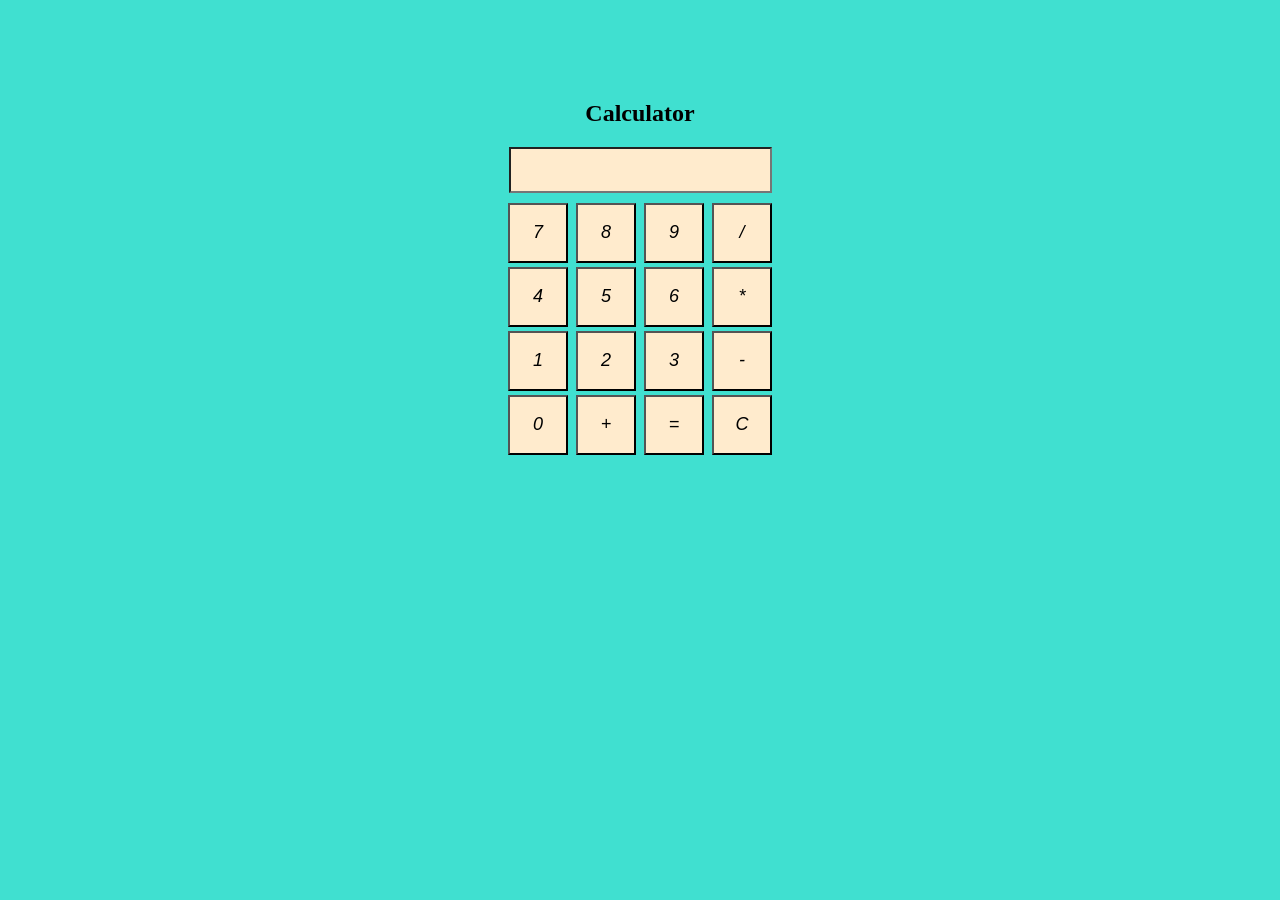
<file: Mid task/index.html>
<!DOCTYPE html>
<html>
<head>
    <title>Calculator</title>
    <link rel="stylesheet" href="style.css">
    <script src="script.js"></script>
</head>

<body>

<h2>Calculator</h2>

<div id="calc">

<input type="text" id="screen">

<br>

<button onclick="add('7')">7</button>
<button onclick="add('8')">8</button>
<button onclick="add('9')">9</button>
<button onclick="add('/')">/</button>

<br>

<button onclick="add('4')">4</button>
<button onclick="add('5')">5</button>
<button onclick="add('6')">6</button>
<button onclick="add('*')">*</button>

<br>

<button onclick="add('1')">1</button>
<button onclick="add('2')">2</button>
<button onclick="add('3')">3</button>
<button onclick="add('-')">-</button>

<br>

<button onclick="add('0')">0</button>
<button onclick="add('+')">+</button>
<button onclick="result()">=</button>
<button onclick="clearScreen()">C</button>

</div>



</body>
</html>
</file>
<file: Mid task/style.css>
body{
    background-color:turquoise;
    text-align:center;
    margin-top:100px;
}

#calc{
    display:inline-block;
}


button{
    background-color: blanchedalmond;
    width: 60px;
    height: 60px;
    margin:2px;
    font-size:18px;
    font-style:italic;
}

#screen{
    background-color: blanchedalmond;
    width:255px;
    height:40px;
    font-size:20px;
    font-style: italic;
    margin-bottom:8px;
}
</file>
